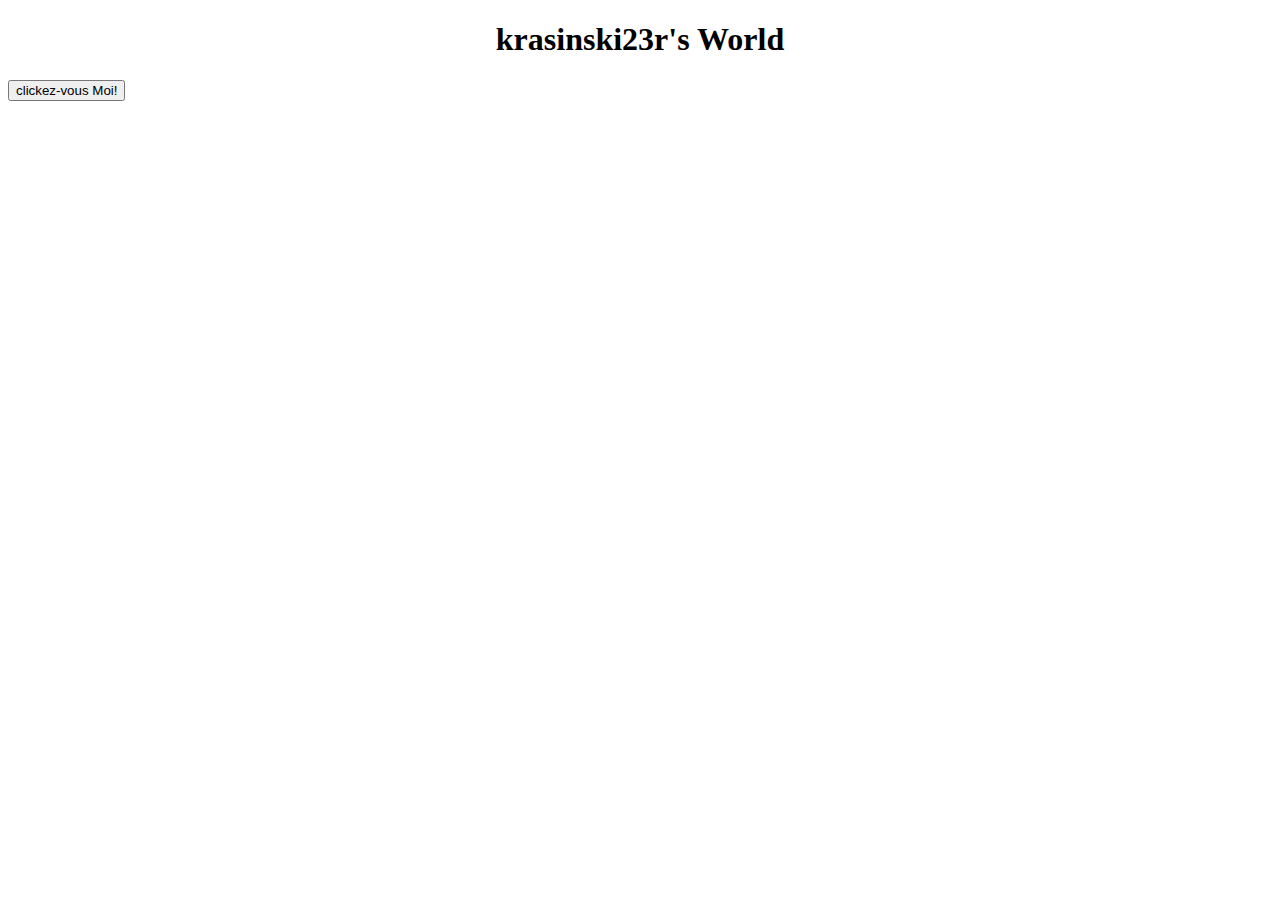
<file: CloudComp/1_18_22/index.html>
<!doctype html>
<html>
    <head>
        <meta charset="utf-8"/>
        <link rel=stylesheet href="style.css"/>
        <script src = "first.js"></script>
    </head>
    <body>
        <h1>krasinski23r's World</h1>
        <p><button id = "butt">clickez-vous Moi!</button></p>
        <p id = "spot"></p>
    </body>
</html>
</file>
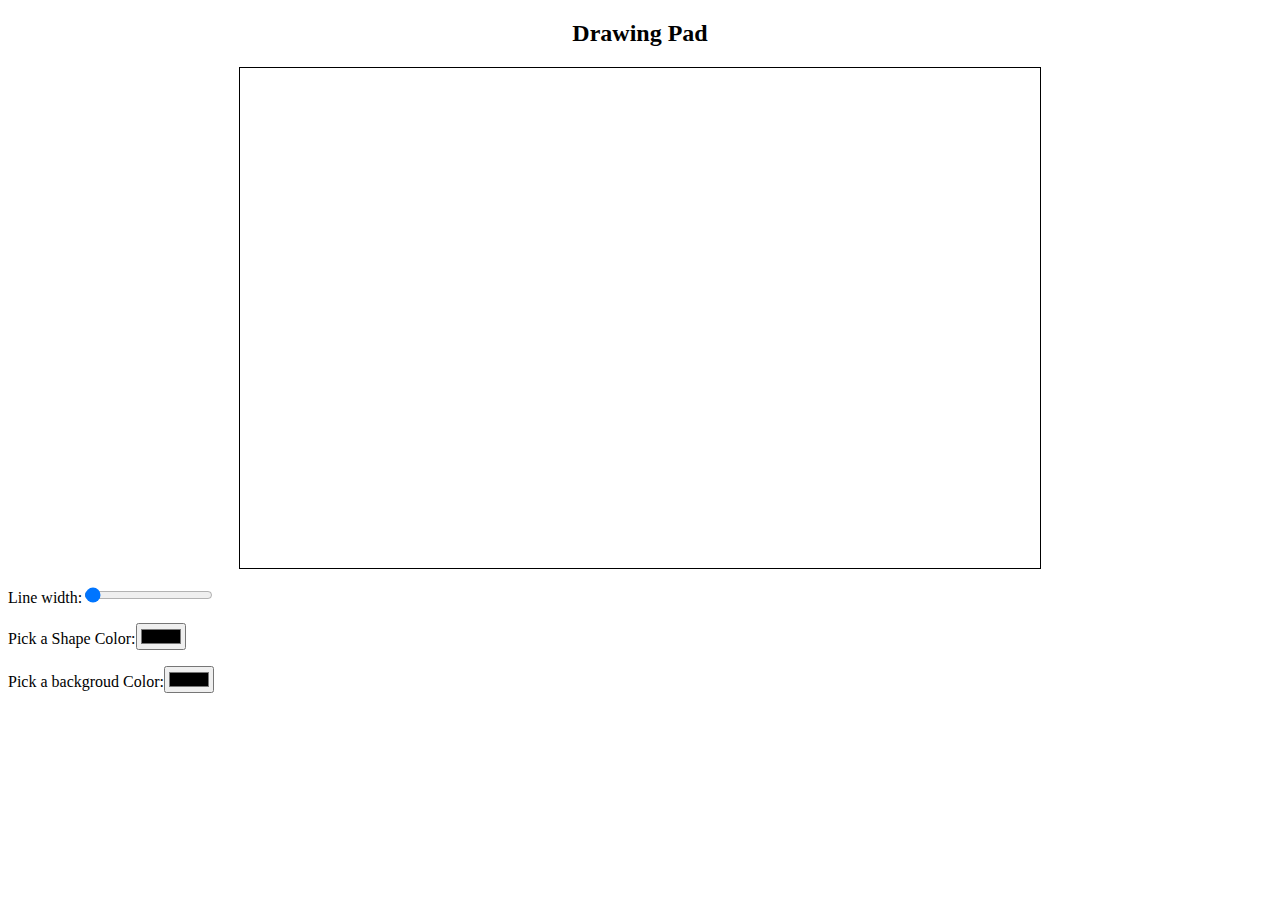
<file: CloudComp/1_25_22/drawing/index.html>
<!doctype html>
<!--Author: Morrison-->

<html lang="en">
<head>
<title>index</title>
<meta charset="utf-8"/>
<link rel="stylesheet" href="index.css"/>
<script src="Point.js"></script>
<script src="Curve.js"></script>
<script src="index.js"></script>
</script>
</head>
<body>
<h2>Drawing Pad</h2>


<canvas id="surface" height="500" width="800">
    Yo fool, get a modern browser
</canvas>
<p>Line width:<input type="range" min="0" max="100" value="1" id="widthSlider"></input> <span id="widthShow"></span></p>
<p>Pick a Shape Color:<input type="color" id="colorChooser"></input></p>
<p>Pick a backgroud Color:<input type="color" id="bgColorChooser"></input></p>
</body>
</html>
</file>
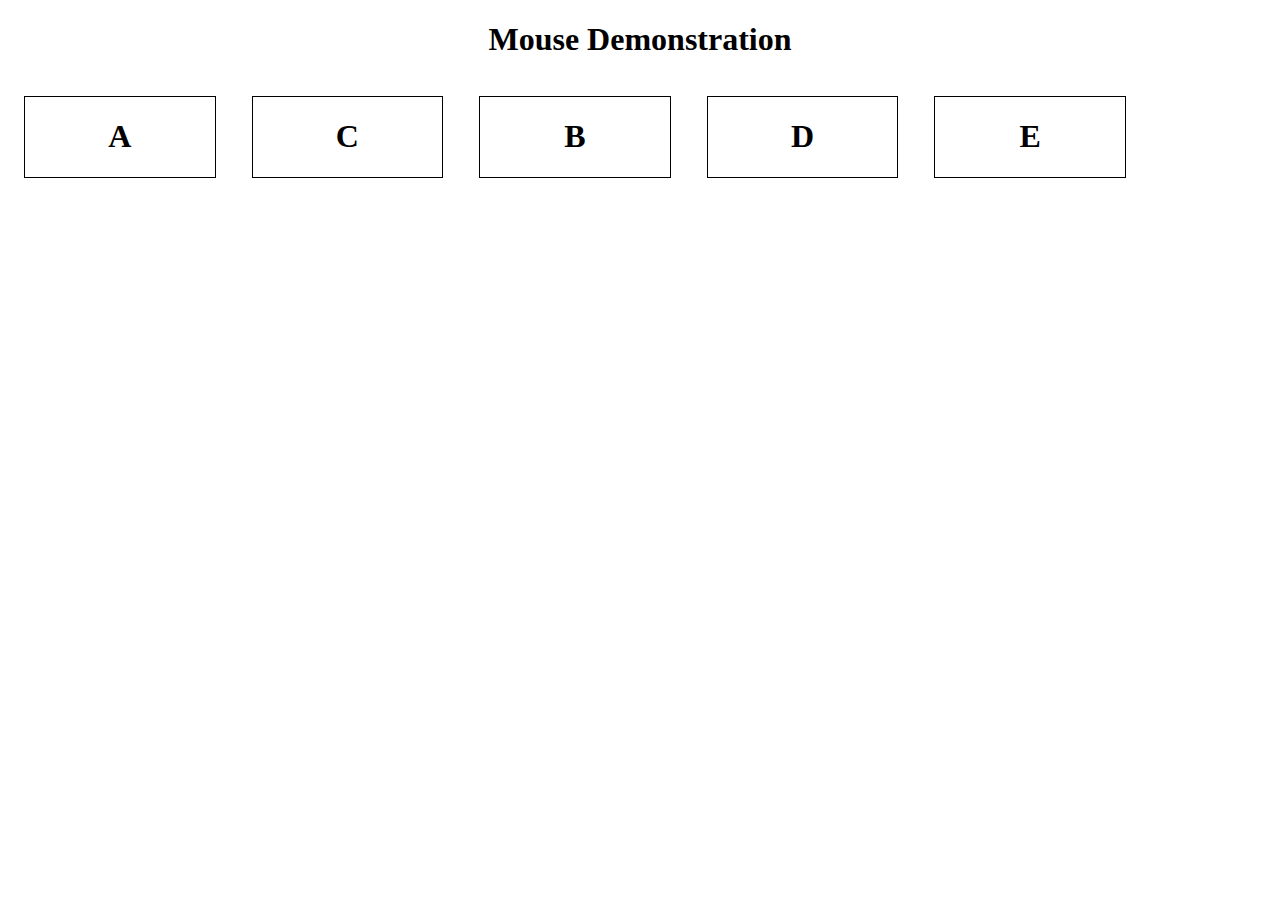
<file: CloudComp/1_25_22/mousing/index.html>
<!doctype html>
<!--Author: Morrison-->

<html lang="en">
<head>
<title>index</title>
<meta charset="utf-8"/>
<link rel="stylesheet" href="index.css"/>
<script src="index.js">
</script>
</head>

<div id="demoBlock">
    <h1>Mouse Demonstration</h1>
</div>
<div>
    <div class="brick">
        <h1>A</h1>
    </div>
    <div class="brick">
        <h1>C</h1>
    </div>
    <div class="brick">
        <h1>B</h1>
    </div>
    <div class="brick">
        <h1>D</h1>
    </div>
    <div class="brick">
        <h1>E</h1>
    </div>
</div>

<body>
</body>
</html>
</file>
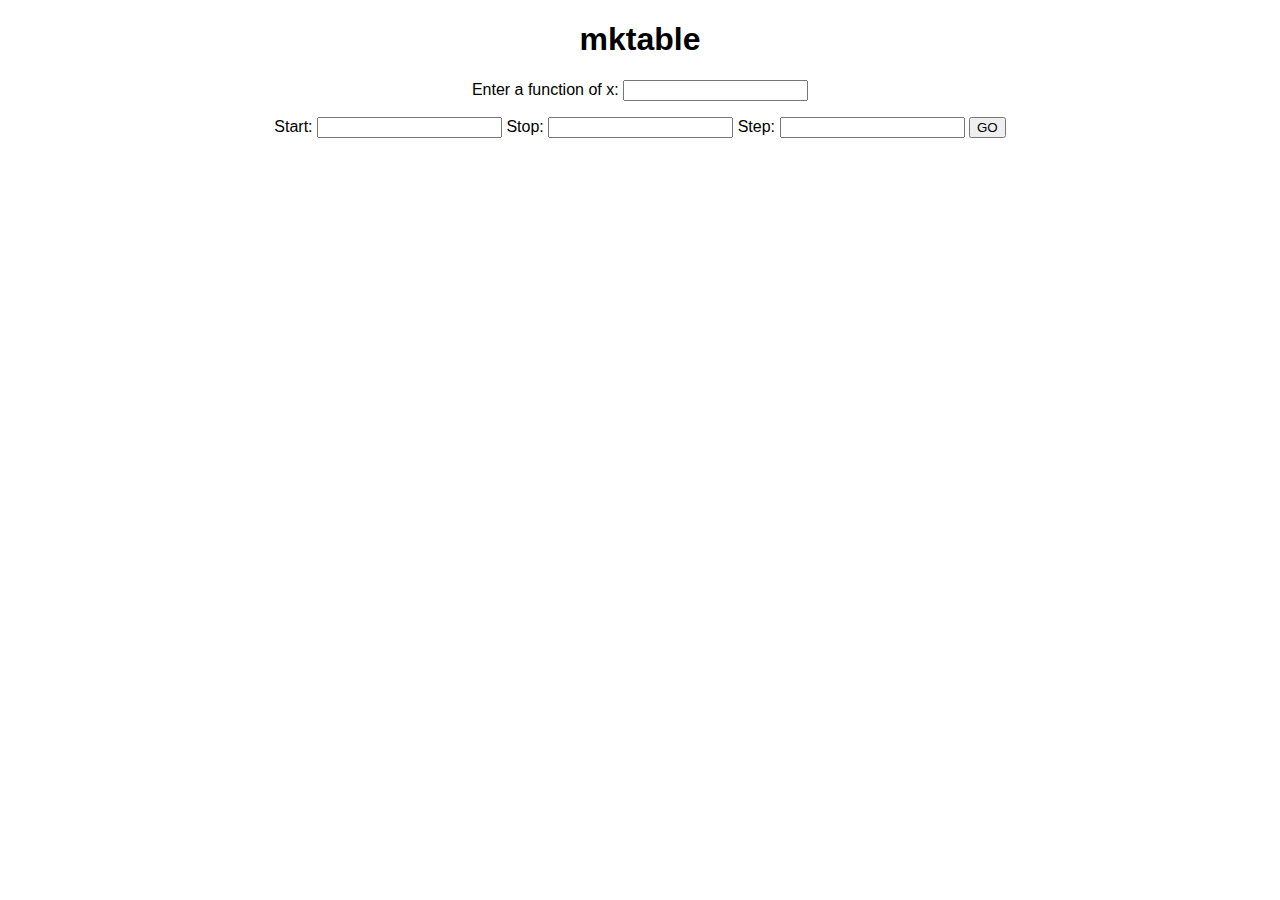
<file: CloudComp/1_20_22/mktable.html>
<!doctype html>
<!--Author: Morrison-->

<html lang="en">
<head>
<title>mktable</title>
<meta charset="utf-8"/>
<link rel="stylesheet" href="mktable.css"/>
<script src="mktable.js">
</script>
</head>
<body>
    <h1>mktable</h1>
    <p class="display">Enter a function of x:
    <input type="text" id="fun"></input>
    </p>
    <p class="display">
        Start:
        <input type="text" id="start"></input>
        Stop:
        <input type="text" id="stop"></input>
        Step:
        <input type="text" id="step"></input>
        <button id="enterButton">GO</button>
    </p>
    <table id="reply"></table>
</body>
</html>
</file>
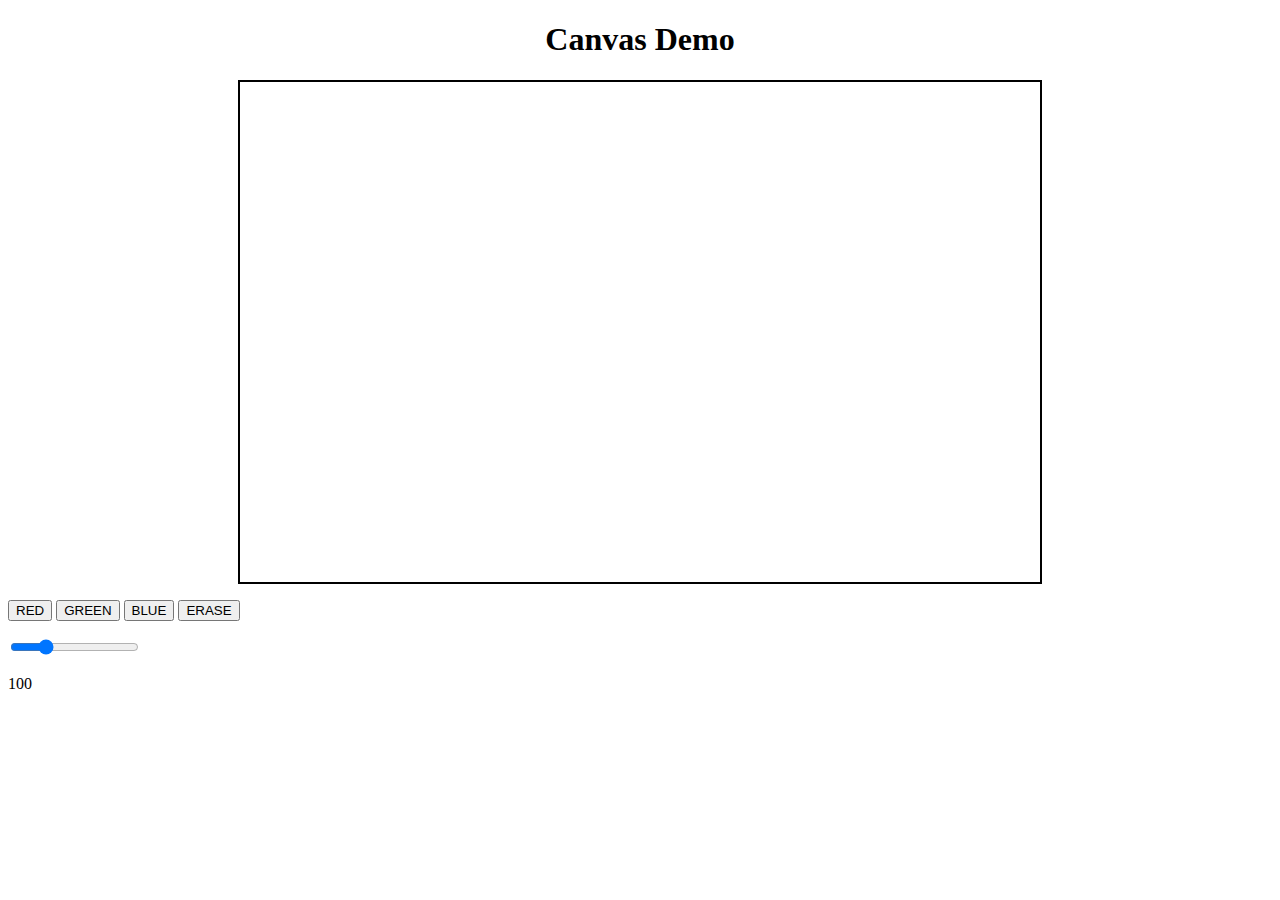
<file: CloudComp/1_21_22/measles.html>
<!doctype html>
<!--Author: Morrison-->

<html lang="en">
<head>
<title>measles</title>
<meta charset="utf-8"/>
<link rel="stylesheet" href="measles.css"/>
<script src="measles.js">
</script>
</head>
<body>
    <h1>Canvas Demo</h1>
    <canvas id="surface" height="500" width="800">you fool get a better browser</canvas>
    <p>
    <button id="redButton">RED</button>
    <button id="greenButton">GREEN</button>
    <button id="blueButton">BLUE</button>
    <button id="erase">ERASE</button>
    </p>
    <p>
        <input type="range" min="0" value="50" max="200" id="sizeSlider"></input>
    </p>
    <p id="slider_number"></p>
</body>
</html>
</file>
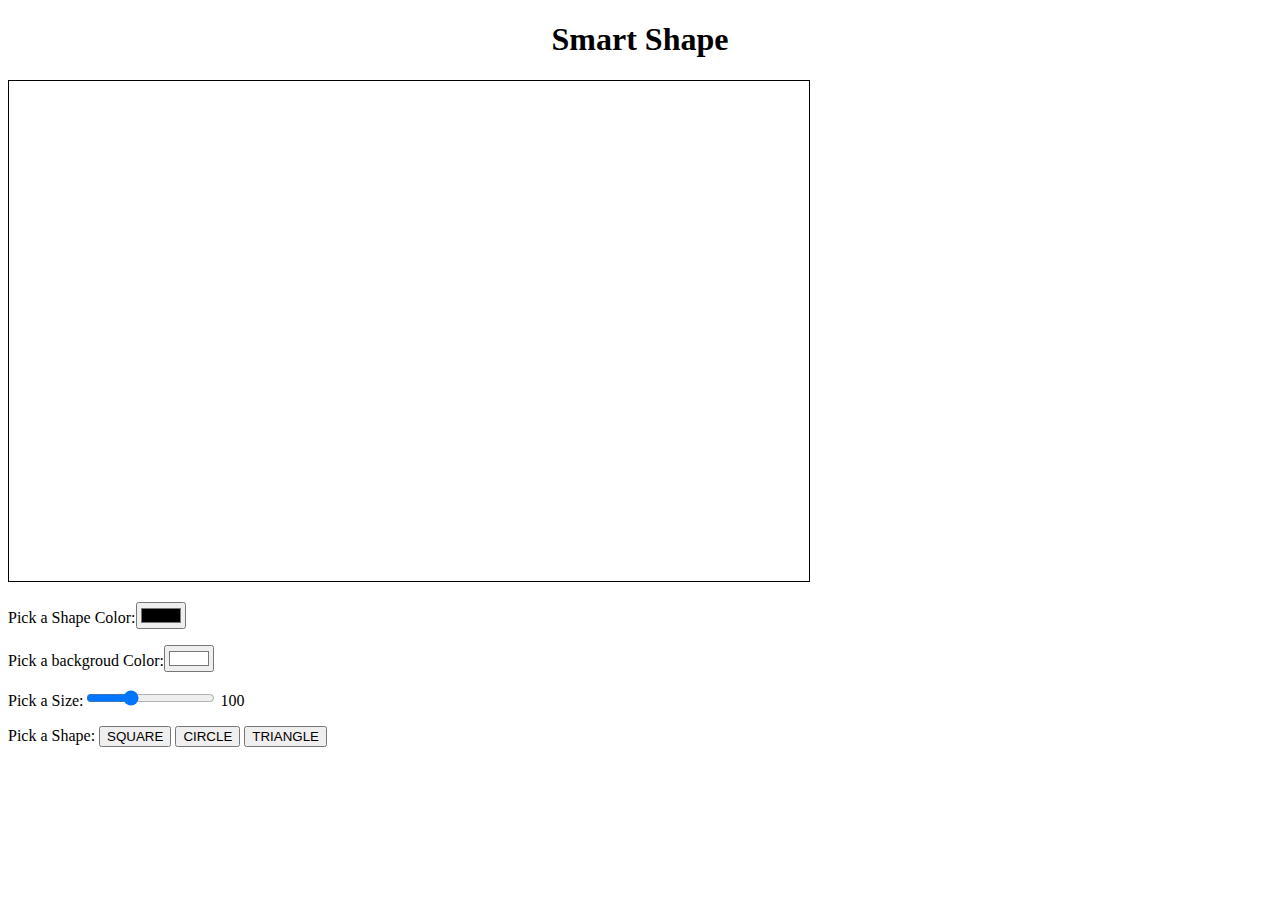
<file: CloudComp/1_24_22/smartShape.html>
<!doctype html>
<!--Author: Morrison-->

<html lang="en">
<head>
<title>Smart Shape</title>
<meta charset="utf-8"/>
<link rel="stylesheet" href="smartShape.css"/>
<script src="smartShape.js"></script>
<script src="Square.js"></script>
<script src="Circle.js"></script>
<script src="Triangle.js"></script>
</head>
<body>
    <h1>Smart Shape</h1>
    <canvas id="surface" height="500" width="800">you fool get a better browser</canvas>

    <p>Pick a Shape Color:<input type="color" id="colorChooser"></input></p>
    <p>Pick a backgroud Color:<input type="color" id="bgColorChooser"></input></p>
    <p>Pick a Size:<input type="range" min="0" max="300" value="100" id="sizeSlider"></input> <span id="sizeSpot"></span></p>
    
    <p>Pick a Shape:
        <button id="squareButton">SQUARE</button>
        <button id="circleButton">CIRCLE</button>
        <button id="triangleButton">TRIANGLE</button>
    </p>
</body>
</html>
</file>
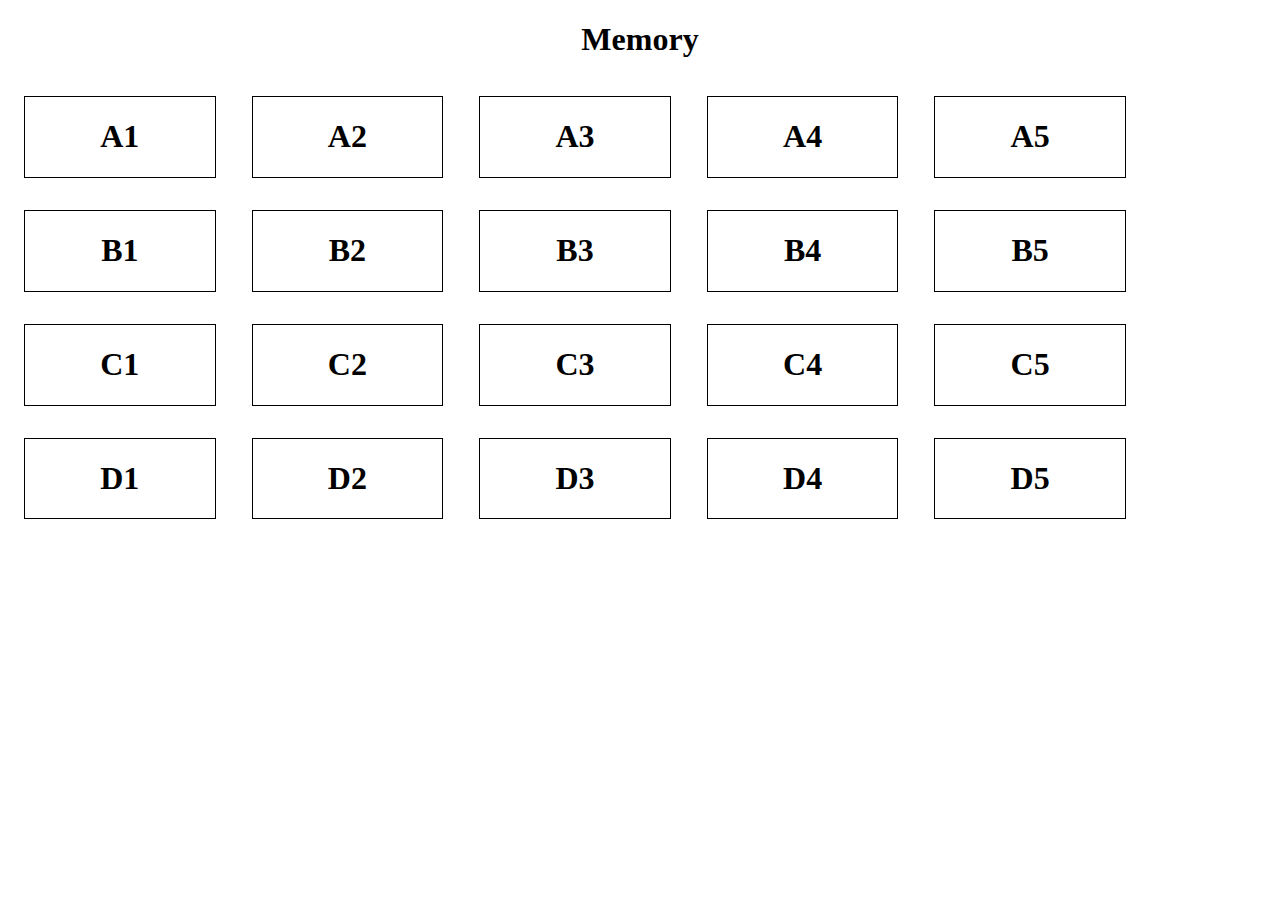
<file: CloudComp/FinalProject/fp.html>
<!doctype html>
<!--Author: Morrison-->

<html lang="en">
<head>
<title>Krasinski Final</title>
<meta charset="utf-8"/>
<link rel="stylesheet" href="fp.css"/>
<script src="fp.js">
</script>
</head>
<body>
    <h1>Memory</h1>
</body>
<div>
    <div id="1" class="card">
        <h1>A1</h1>
    </div>
    <div id="2" class="card">
        <h1>A2</h1>
    </div>
    <div id="3" class="card">
        <h1>A3</h1>
    </div>
    <div id="4" class="card">
        <h1>A4</h1>
    </div>
    <div id="5" class="card">
        <h1>A5</h1>
    </div>
    <div id="6" class="card">
        <h1>B1</h1>
    </div>
    <div id="7" class="card">
        <h1>B2</h1>
    </div>
    <div id="8" class="card">
        <h1>B3</h1>
    </div>
    <div id="9" class="card">
        <h1>B4</h1>
    </div>
    <div id="10" class="card">
        <h1>B5</h1>
    </div>
    <div id="11" class="card">
        <h1>C1</h1>
    </div>
    <div id="12" class="card">
        <h1>C2</h1>
    </div>
    <div id="13" class="card">
        <h1>C3</h1>
    </div>
    <div id="14" class="card">
        <h1>C4</h1>
    </div>
    <div id="15" class="card">
        <h1>C5</h1>
    </div>
    <div id="16" class="card">
        <h1>D1</h1>
    </div>
    <div id="17" class="card">
        <h1>D2</h1>
    </div>
    <div id="18" class="card">
        <h1>D3</h1>
    </div>
    <div id="19" class="card">
        <h1>D4</h1>
    </div>
    <div id="20" class="card">
        <h1>D5</h1>
    </div>
</div>

</html>
</file>
<file: CloudComp/1_18_22/style.css>
h1, h2 /*this is a selector; it selects elements*/
{
    text-align:center; /*property*/
}
</file>
<file: CloudComp/1_25_22/drawing/index.css>
/*Author: Morrison*/
h1, h2, .display
{
    text-align:center;
}
canvas
{
    border:solid 1px black;
    display: block;
    margin-left: auto;
    margin-right: auto;
}
</file>
<file: CloudComp/1_25_22/mousing/index.css>
/*Author: Morrison*/
h1, h2, .display
{
    text-align:center;
}
canvas
{
    border:solid 1px black;
    display:block;
    margin-left:auto;
    margin-right:auto;
}
.brick
{
    width: 15%;
    display: inline-block;
    border: solid 1px black;
    margin: 1em;
}
#container {
    width: 80%;
    margin-left: auto;
    margin-right: auto;
    text-align: center;
    display: block;
}
</file>
<file: CloudComp/1_20_22/mktable.css>
/*Author: Morrison*/
h1, h2, .display
{
    font-family: Helvetica;
    text-align: center;
}
table, th, td {
    border: solid 1px black;
    border-collapse: collapse;
}
table {
    margin-left:auto;
    margin-right: auto;
}
body {
    font-family: Helvetica;
}
th, td {
    padding: .5em;
}
th {
    background-color: #001A57;
    color: white;
}
</file>
<file: CloudComp/1_21_22/measles.css>
/*Author: Morrison*/
h1, h2, .display
{
    text-align:center;
}
canvas
{
    border:solid 2px black;
    background-color: white;
    display: block;
    margin-left: auto;
    margin-right: auto;
}
</file>
<file: CloudComp/1_24_22/smartShape.css>
/*Author: Morrison*/
h1, h2, .display
{
    text-align:center;
}
canvas
{
    border:solid 1px black;
}
</file>
<file: CloudComp/FinalProject/fp.css>
h1, h2, .display
{
    text-align:center;
}
canvas
{
    border:solid 1px black;
    display:block;
    margin-left:auto;
    margin-right:auto;
}
.card
{
    width: 15%;
    display: inline-block;
    border: solid 1px black;
    margin: 1em;
}
#container {
    width: 80%;
    margin-left: auto;
    margin-right: auto;
    text-align: center;
    display: block;
}
</file>
